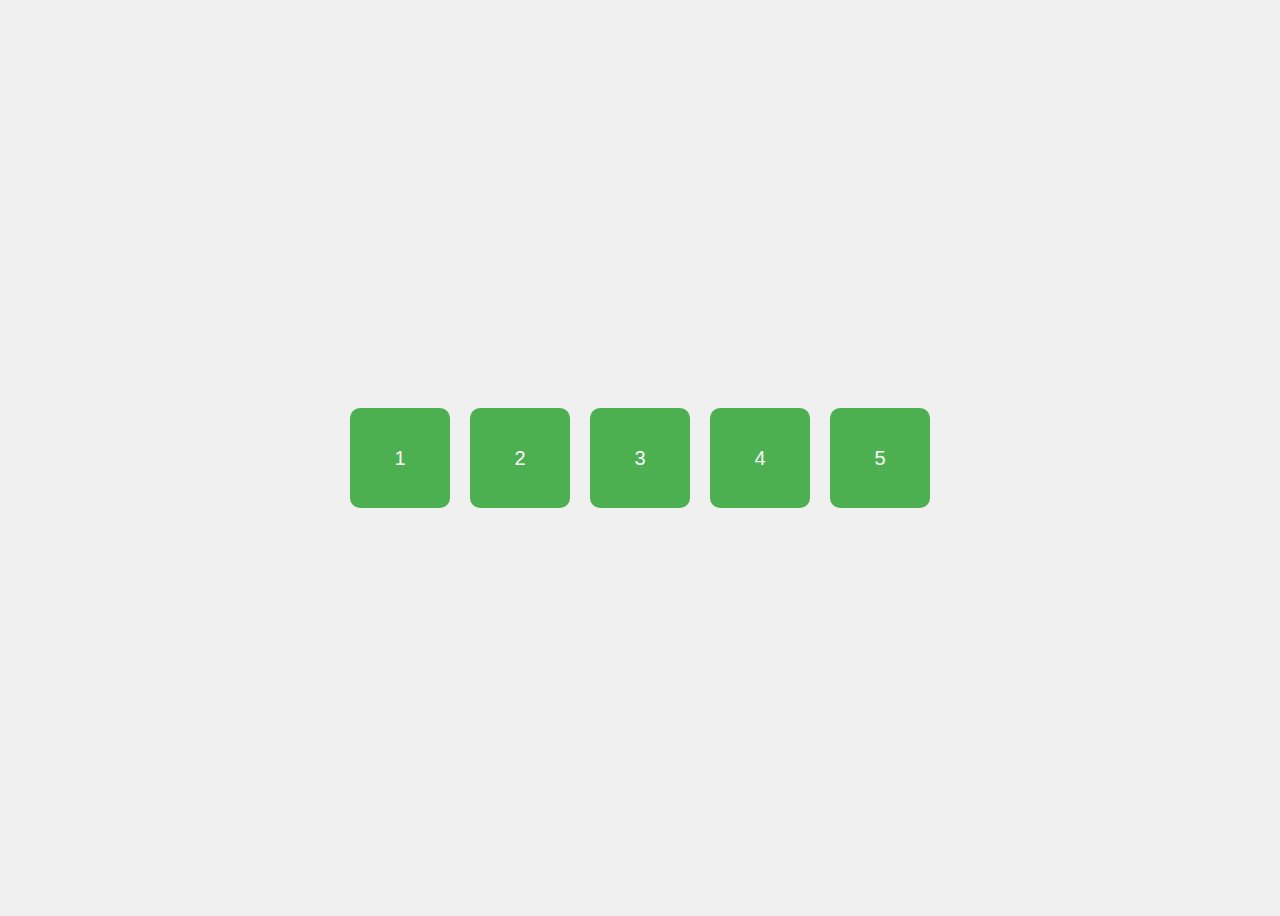
<file: draggable Items.html>
<!DOCTYPE html>
<html lang="en">
<head>
    <meta charset="UTF-8">
    <meta name="viewport" content="width=device-width, initial-scale=1.0">
    <title>Dynamic Drag and Drop List</title>
    <style>
        body {
            font-family: Arial, sans-serif;
            display: flex;
            justify-content: center;
            align-items: center;
            height: 100vh;
            background-color: #f0f0f0;
        }
        .container {
            display: flex;
            flex-direction: row; /* Change to column for vertical layout */
            gap: 20px;
        }
        .item {
            width: 100px;
            height: 100px;
            background-color: #4CAF50;
            color: white;
            display: flex;
            justify-content: center;
            align-items: center;
            font-size: 20px;
            cursor: grab;
            border-radius: 10px;
        }
        .item.dragging {
            opacity: 0.5;
        }
        .placeholder {
            border: 2px dashed #ccc;
            height: 100px;
            width: 100px;
        }
    </style>
</head>
<body>
    <div class="container" id="itemContainer"></div>

    <script>
        let itemList = ['1', '2', '3', '4', '5'];  // This can be any number of items
        const container = document.getElementById('itemContainer');
        let draggedItem = null;
        let placeholder = null;

        // Function to render items dynamically based on itemList
        function renderItems() {
            container.innerHTML = ''; // Clear existing elements
            itemList.forEach((item, index) => {
                const div = document.createElement('div');
                div.classList.add('item');
                div.setAttribute('draggable', 'true');
                div.setAttribute('data-index', index);
                div.textContent = item;
                container.appendChild(div);
                attachDragEvents(div);
            });
        }

        // Attach drag and drop events dynamically to each item
        function attachDragEvents(item) {
            item.addEventListener('dragstart', (e) => {
                draggedItem = item;
                setTimeout(() => {
                    item.classList.add('dragging');
                }, 0);
                placeholder = document.createElement('div');
                placeholder.classList.add('placeholder');
            });
            
            item.addEventListener('dragend', (e) => {
                item.classList.remove('dragging');
                placeholder.remove();
                updateItemList();
            });
        }

        // Handle dragover to allow dropping in between items
        container.addEventListener('dragover', (e) => {
            e.preventDefault();
            const afterElement = getDragAfterElement(container, e.clientX, e.clientY);
            if (afterElement == null) {
                container.appendChild(placeholder);
            } else {
                container.insertBefore(placeholder, afterElement);
            }
        });

        // Handle dropping the item
        container.addEventListener('drop', (e) => {
            e.preventDefault();
            container.insertBefore(draggedItem, placeholder);
        });

        // Function to get the next element relative to the current drag position
        function getDragAfterElement(container, x, y) {
            const elements = [...container.querySelectorAll('.item:not(.dragging)')];

            return elements.reduce((closest, child) => {
                const box = child.getBoundingClientRect();
                const offset = y - box.top - box.height / 2;
                if (offset < 0 && offset > closest.offset) {
                    return { offset: offset, element: child };
                } else {
                    return closest;
                }
            }, { offset: Number.NEGATIVE_INFINITY }).element;
        }

        // Update the itemList array based on the new order in the DOM
        function updateItemList() {
            const newOrder = Array.from(container.children).map(item => item.textContent);
            itemList = newOrder;
            console.log("Updated item list:", itemList);
        }

        // Initial render
        renderItems();

    </script>
</body>
</html>
</file>
